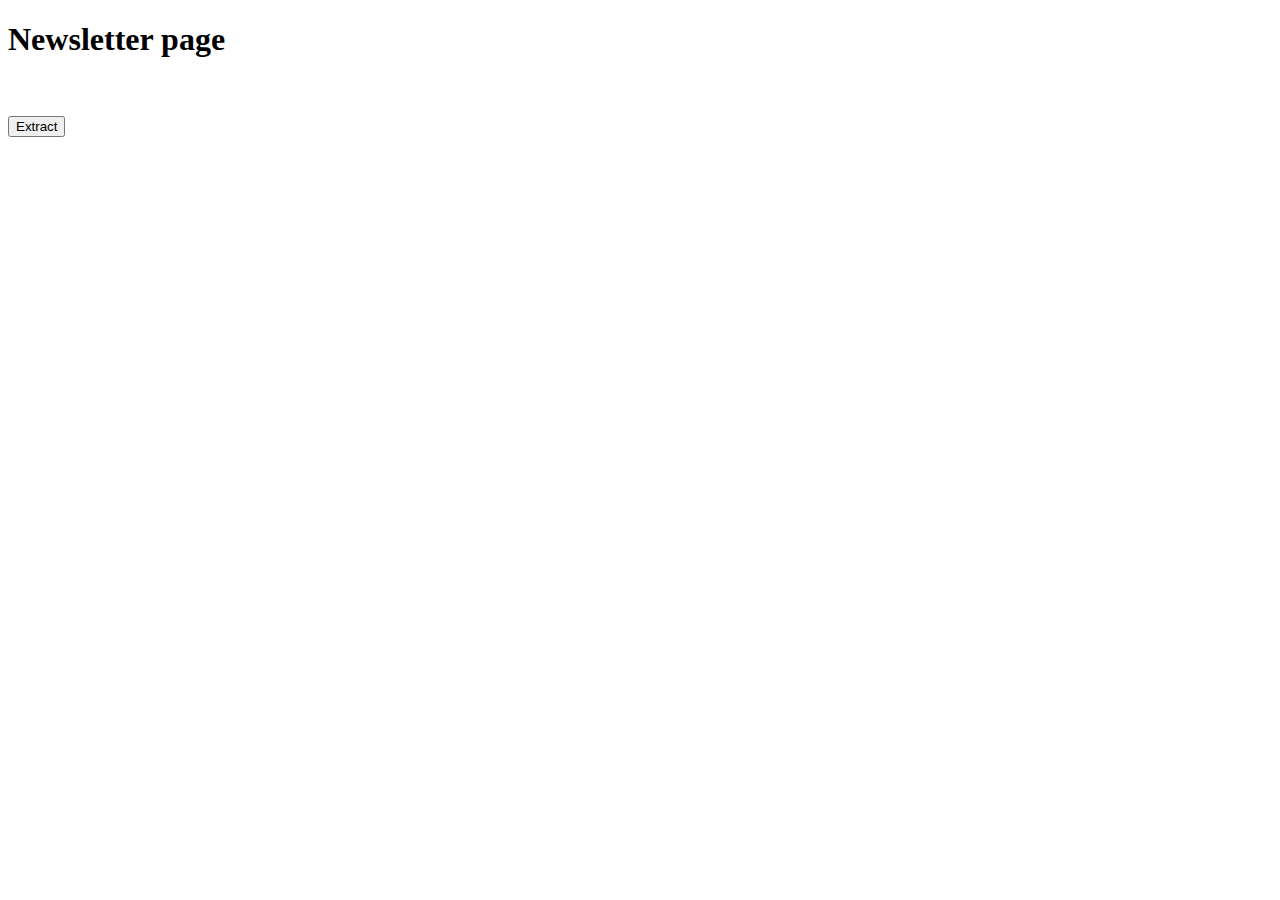
<file: jsonemailparser.html>
<!DOCTYPE html>
<html>
<head>
<title>Dictionary V2 Newsletter page</title>
</head>
<body>
<h1>Newsletter page</h1>


<br>

<br>
<input id="extractbutton" type="submit" value="Extract" onclick="ExtractData()">


<script src="jsonemailparser.js"></script>

</body>
</html>
</file>
